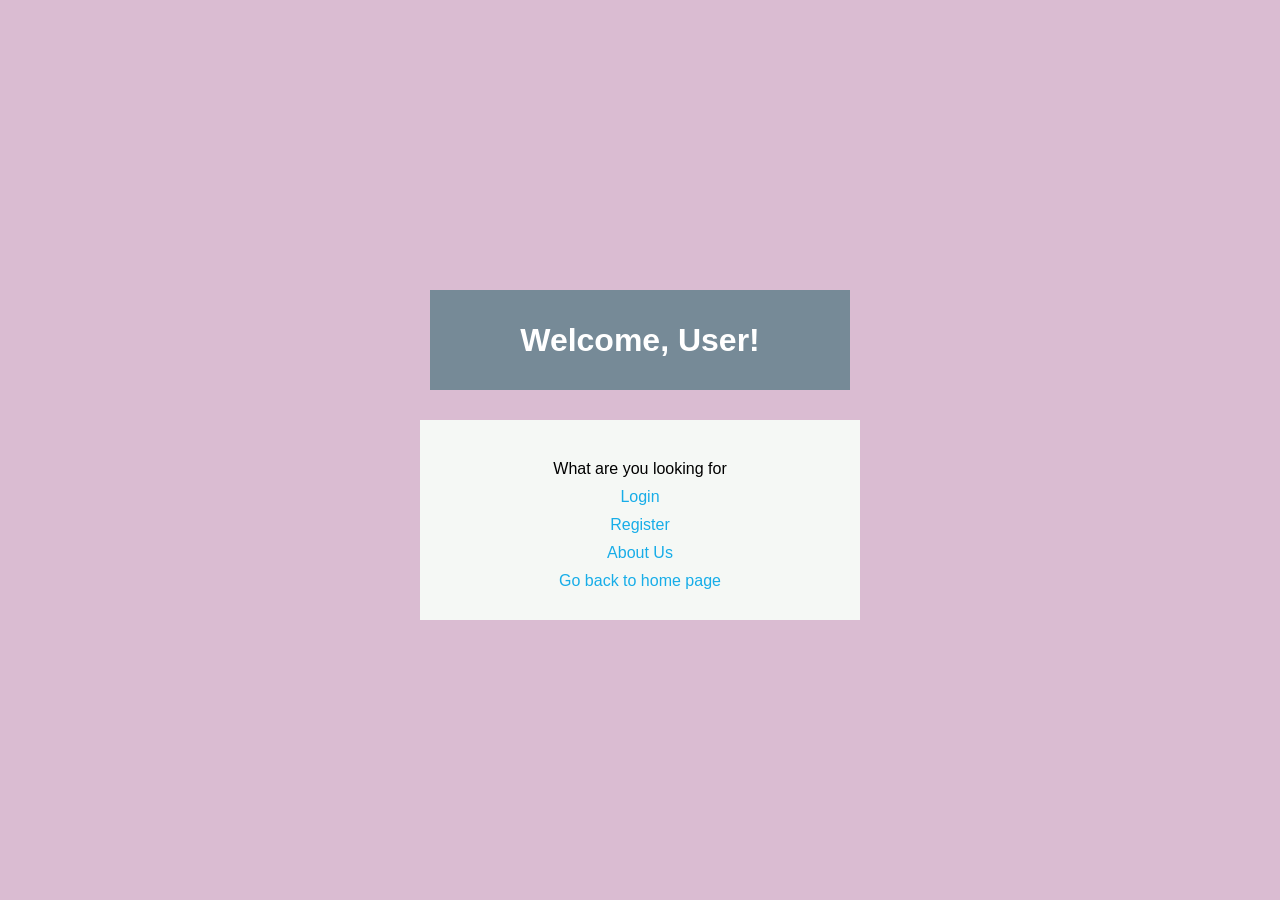
<file: dashboard.html>
<!DOCTYPE html>
<html lang="en">
<head>
    <meta charset="UTF-8">
    <meta name="viewport" content="width=device-width, initial-scale=1.0">
    <title>Dashboard</title>
    <link rel="stylesheet" href="styled.css">

    
</head>
<body>
    <div class="dashboard">
        <main class="main-content">
            <header class="header">
                <h1>Welcome, User!</h1>
            </header>
            <div class="content">
                <div class="card">                    
                </div>
            </div>
        </main>
        <aside class="sidebar">
            <h2></h2>
            <nav>
                <h> What are you looking for</h>
                <a href="login.html">Login</a>
                <a href="register.html">Register</a>
                <a href="aboutus.html">About Us</a>
                <a href="home.html">Go back to home page</a>
            </nav>
        </aside>
    </div>
</body>
</html>
</file>
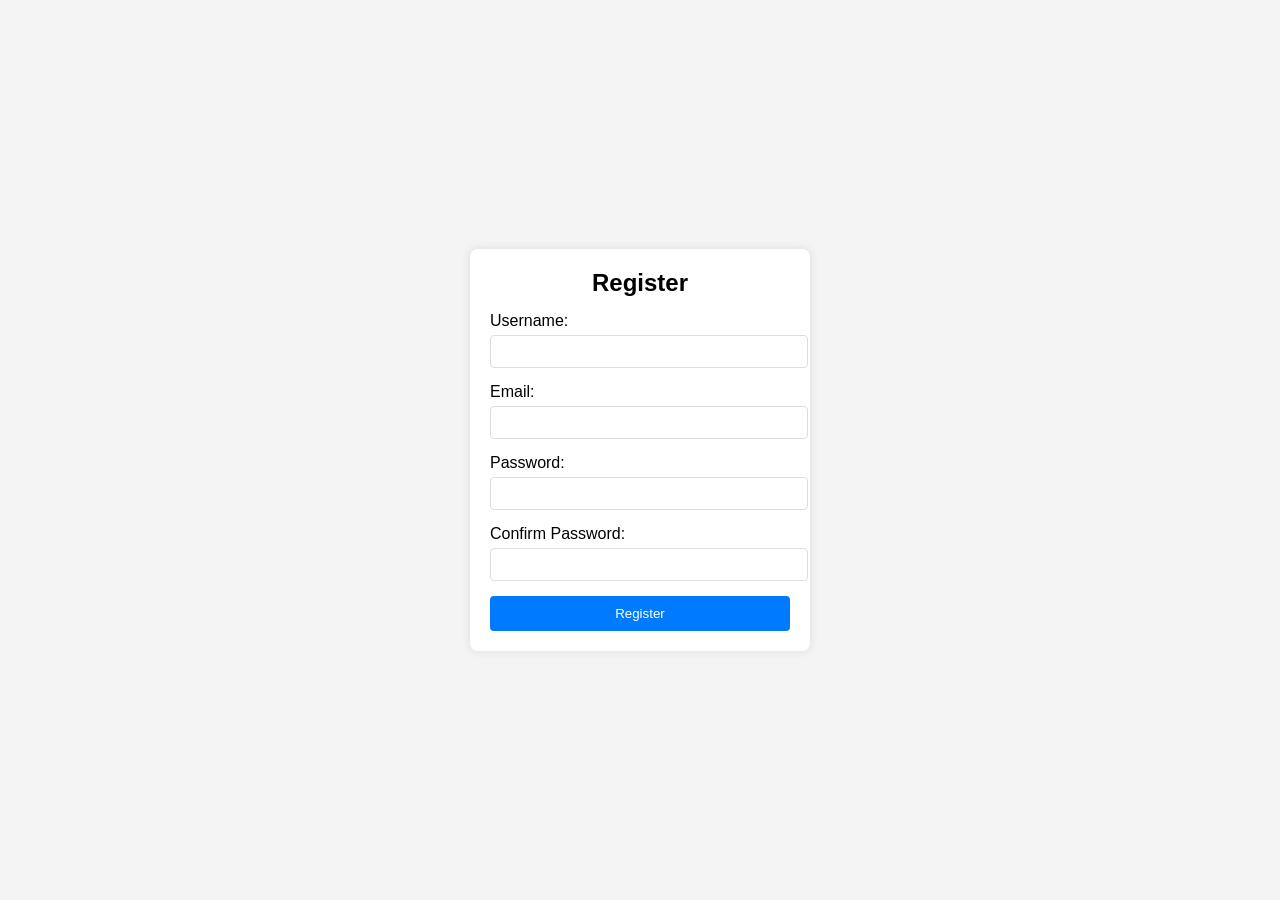
<file: register.html>
<!DOCTYPE html>
<html lang="en">
<head>
    <meta charset="UTF-8">
    <meta name="viewport" content="width=device-width, initial-scale=1.0">
    <title>Registration Page</title>
    <style>
        body {
            font-family: Arial, sans-serif;
            display: flex;
            justify-content: center;
            align-items: center;
            height: 100vh;
            background-color: #f4f4f4;
            margin: 0;
            overflow: hidden; /* Hide scrollbars during animation */
        }
        .container {
            background-color: #fff;
            padding: 20px;
            border-radius: 8px;
            box-shadow: 0 0 10px rgba(0, 0, 0, 0.1);
            width: 300px;
            position: relative;
            top: -100vh; /* Start above the viewport */
            animation: dropIn 0.5s forwards; /* Animation to drop the form */
        }
        .container h1 {
            margin: 0 0 15px;
            font-size: 24px;
            text-align: center;
        }
        .form-group {
            margin-bottom: 15px;
        }
        .form-group label {
            display: block;
            margin-bottom: 5px;
        }
        .form-group input {
            width: 100%;
            padding: 8px;
            border: 1px solid #ddd;
            border-radius: 4px;
        }
        button {
            background-color: #007bff;
            color: #fff;
            border: none;
            padding: 10px;
            border-radius: 4px;
            cursor: pointer;
            width: 100%;
        }
        button:hover {
            background-color: #0056b3;
        }
        @keyframes dropIn {
            to {
                top: 0;
            }
        }
    </style>
</head>
<body>
    <div class="container">
        <h1>Register</h1>
        <form action="#" method="post">
            <div class="form-group">
                <label for="username">Username:</label>
                <input type="text" id="username" name="username" required>
            </div>
            <div class="form-group">
                <label for="email">Email:</label>
                <input type="email" id="email" name="email" required>
            </div>
            <div class="form-group">
                <label for="password">Password:</label>
                <input type="password" id="password" name="password" required>
            </div>
            <div class="form-group">
                <label for="confirm-password">Confirm Password:</label>
                <input type="password" id="confirm-password" name="confirm-password" required>
            </div>
            <button type="submit">Register</button>
        </form>
    </div>
</body>
</html>
</file>
<file: styled.css>
body {
    font-family: Arial, sans-serif;
            display: flex;
            justify-content: center;
            align-items: center;
            height: 100vh;
            background-color: #f4f4f4;
            margin: 0;
            overflow: hidden; 
            background-color: rgb(218, 188, 210);
}

.dashboard {
    display: flex;
    flex-direction:column;
    text-align: center;
}

.sidebar {
    height:500px 300px;
    width: 400px;
    background-color: #f5f8f5;
    padding: 20px;
}

.sidebar nav a {
    display: block;
    margin: 10px;
    text-decoration: none;
    color: #17ade8;
}

.main-content {
    flex: 1;
    padding: 10px;
}

.header {
    background-color: #768a97;
    color: white;
    padding: 10px;
    margin-bottom: 20px;
}
</file>
